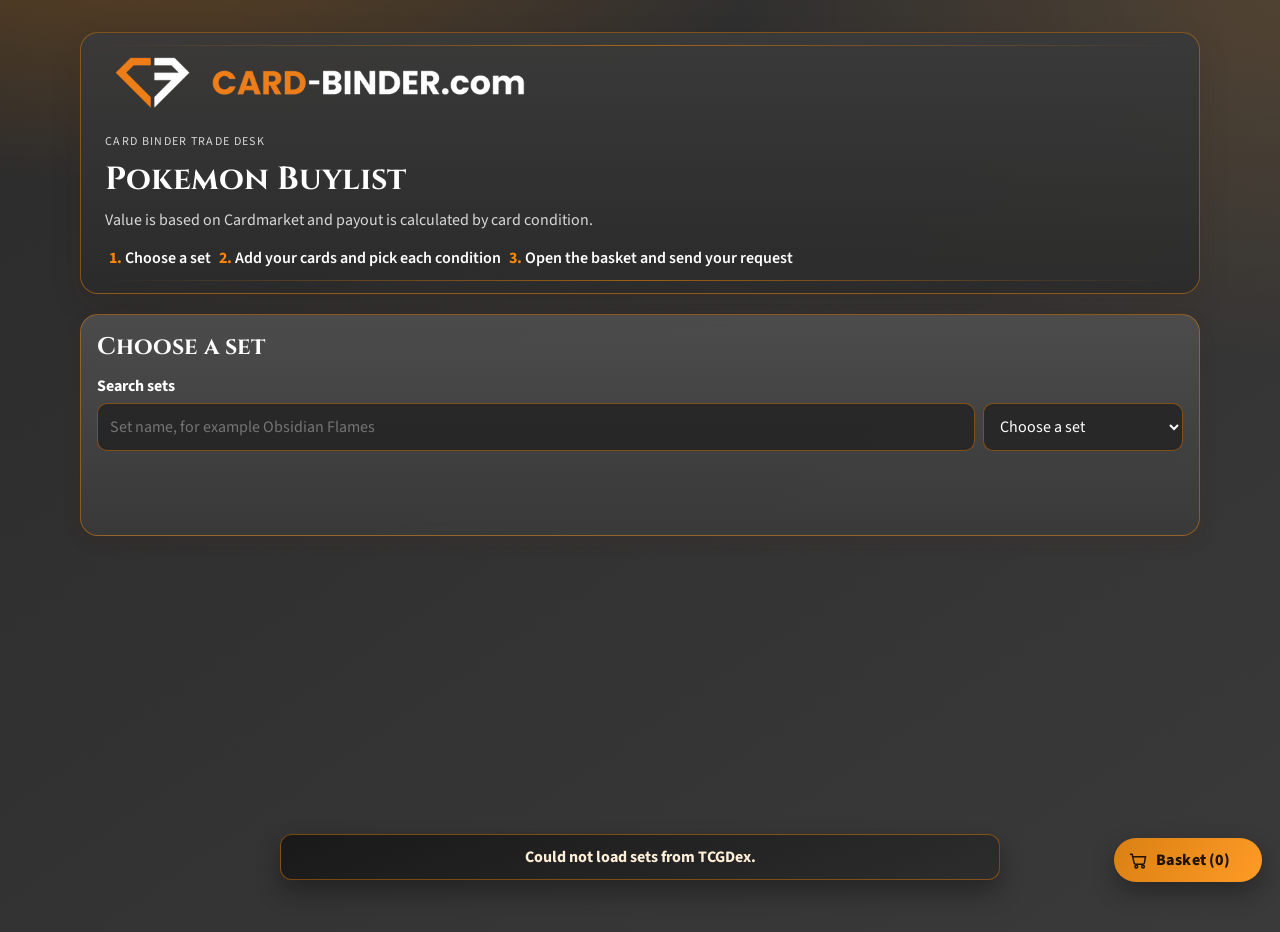
<file: index.html>
<!doctype html>
<html lang="en">
<head>
  <meta charset="UTF-8" />
  <meta name="viewport" content="width=device-width, initial-scale=1.0" />
  <title>Card Binder Buylist POC</title>
  <link rel="preconnect" href="https://assets.tcgdex.net" crossorigin>
  <link rel="preconnect" href="https://fonts.googleapis.com">
  <link rel="preconnect" href="https://fonts.gstatic.com" crossorigin>
  <link href="https://fonts.googleapis.com/css2?family=Cinzel:wght@500;700&family=Source+Sans+3:wght@400;600;700&display=swap" rel="stylesheet">
  <link rel="stylesheet" href="./assets/css/styles.css" />
</head>
<body>
  <div class="grain"></div>
  <div class="buylist-shell" data-buylist-root data-vendor-email="vendor@example.com">
    <header class="hero">
      <img class="brand-logo" src="./assets/card-binder-logo.avif" alt="Card-Binder.com" />
      <p class="eyebrow">Card Binder Trade Desk</p>
      <h1>Pokemon Buylist</h1>
      <p class="hero-copy">
        Value is based on Cardmarket and payout is calculated by card condition.
      </p>
      <ol id="how-steps" class="how-steps">
        <li>Choose a set</li>
        <li>Add your cards and pick each condition</li>
        <li>Open the basket and send your request</li>
      </ol>
    </header>

    <section class="panel search-panel">
      <h2 id="view-title" class="view-title">Choose a set</h2>
      <label id="search-label" for="card-search" class="label">Search sets</label>
      <div class="search-row">
        <input id="card-search" type="search" placeholder="Set name, for example Obsidian Flames" autocomplete="off" />
        <select id="set-filter" aria-label="Choose a set">
          <option value="">Choose a set</option>
        </select>
        <button id="clear-search" type="button" class="ghost hidden">Clear search</button>
        <button id="change-set" type="button" class="ghost hidden">Back to all sets</button>
      </div>
      <div id="set-grid" class="set-grid" aria-live="polite"></div>
      <p id="catalog-count" class="hint count"></p>
      <div id="card-sort-row" class="sort-row hidden">
        <label for="sort-field" class="sr-label">Sort by</label>
        <select id="sort-field">
          <option value="name:asc">Name (A to Z)</option>
          <option value="name:desc">Name (Z to A)</option>
          <option value="price:desc">Price (high to low)</option>
          <option value="price:asc">Price (low to high)</option>
          <option value="number:asc">Card number (low to high)</option>
          <option value="number:desc">Card number (high to low)</option>
          <option value="dex:asc">Pokedex number (low to high)</option>
          <option value="dex:desc">Pokedex number (high to low)</option>
        </select>
      </div>
      <div class="action-row">
        <span id="quick-offer" class="quick-offer hidden">Payout total: €0.00</span>
      </div>
      <div id="search-status" class="status" aria-live="polite"></div>
      <div id="loading-visual" class="loading-visual" aria-live="polite" aria-busy="true">
        <div class="loading-head">
          <span class="loading-spinner" aria-hidden="true"></span>
          <strong id="loading-label">Loading catalog...</strong>
          <span id="loading-percent" class="loading-percent">0%</span>
        </div>
        <div class="loading-track" role="progressbar" aria-valuemin="0" aria-valuemax="100" aria-valuenow="0">
          <div id="loading-bar" class="loading-bar"></div>
        </div>
        <div class="loading-skeleton-grid" aria-hidden="true">
          <div class="loading-skeleton-card"></div>
          <div class="loading-skeleton-card"></div>
          <div class="loading-skeleton-card"></div>
          <div class="loading-skeleton-card"></div>
          <div class="loading-skeleton-card"></div>
          <div class="loading-skeleton-card"></div>
        </div>
      </div>
      <div id="search-results" class="results-shell" aria-live="polite"></div>
      <div id="results-sentinel" class="results-sentinel" aria-hidden="true"></div>
    </section>
  </div>

  <div id="cart-overlay" class="cart-overlay hidden"></div>
  <aside id="cart-drawer" class="cart-drawer hidden" role="dialog" aria-modal="true" aria-label="Purchase basket" aria-hidden="true">
    <section class="panel basket-panel">
      <div class="basket-head">
        <h2>Purchase Basket</h2>
        <div class="basket-head-actions">
          <button id="reset-basket" type="button" class="ghost">Reset</button>
          <button id="close-cart" type="button" class="ghost">Close</button>
        </div>
      </div>
      <p id="basket-empty" class="hint">Your basket is empty. Choose a set and add your cards.</p>
      <ul id="basket-items" class="basket-items"></ul>
      <div class="summary">
        <div><span>Condition-adjusted value</span><strong id="sum-value">€0.00</strong></div>
        <div><span id="sum-payout-label">Payout</span><strong id="sum-payout">€0.00</strong></div>
      </div>
      <div class="email-panel">
        <label for="seller-name">Customer Name</label>
        <input id="seller-name" type="text" placeholder="Full name" />
        <label for="seller-email">Customer Email</label>
        <input id="seller-email" type="email" placeholder="customer@example.com" />
        <label for="payout-method">Payment Option</label>
        <select id="payout-method">
          <option value="cash">Payout</option>
          <option value="credit">Store Credit</option>
        </select>
        <p id="photo-requirement-note" class="hint">Upload photos directly on each basket card worth €5 or more.</p>
        <label for="offer-spec">Notes (optional)</label>
        <textarea id="offer-spec" rows="4" placeholder="Condition notes, shipping details, etc."></textarea>
      </div>
      <div class="email-actions">
        <button id="send-offer-email" class="submit-btn" type="button">Send Purchase Request to CB</button>
        <button id="generate-pdf-report" class="ghost" type="button">Generate PDF Report</button>
      </div>
      <p id="attach-reminder" class="hint hidden"></p>
      <p id="vendor-email-note" class="hint"></p>
    </section>
  </aside>

    <button id="open-cart" type="button" class="floating-cart-btn" aria-label="Open basket">
      <span class="floating-cart-icon" aria-hidden="true">
        <svg viewBox="0 0 24 24" focusable="false">
          <path d="M3 5h2l2.2 10.2A2 2 0 0 0 9.16 17h8.55a2 2 0 0 0 1.95-1.55L21 8H7.1"></path>
          <circle cx="10" cy="20" r="1.6"></circle>
          <circle cx="18" cy="20" r="1.6"></circle>
        </svg>
      </span>
      <span class="floating-cart-label">Basket (0)</span>
    </button>

  <template id="result-item-template">
    <li class="result-item">
      <div class="result-media">
        <img class="result-image" alt="" loading="lazy" />
        <div class="price-row">
          <span class="offer"></span>
        </div>
      </div>
      <div class="result-main">
        <h3 class="result-title"></h3>
        <p class="result-meta"></p>
      </div>
      <button class="add-btn" type="button">Add</button>
    </li>
  </template>

  <script type="module" src="./assets/js/tcgdx-client.js"></script>
  <script src="./assets/js/core/catalog-helpers.js"></script>
  <script src="./assets/js/core/pricing.js"></script>
  <script src="./assets/js/ui/basket-ui.js"></script>
  <script src="./assets/js/app.js"></script>
</body>
</html>
</file>
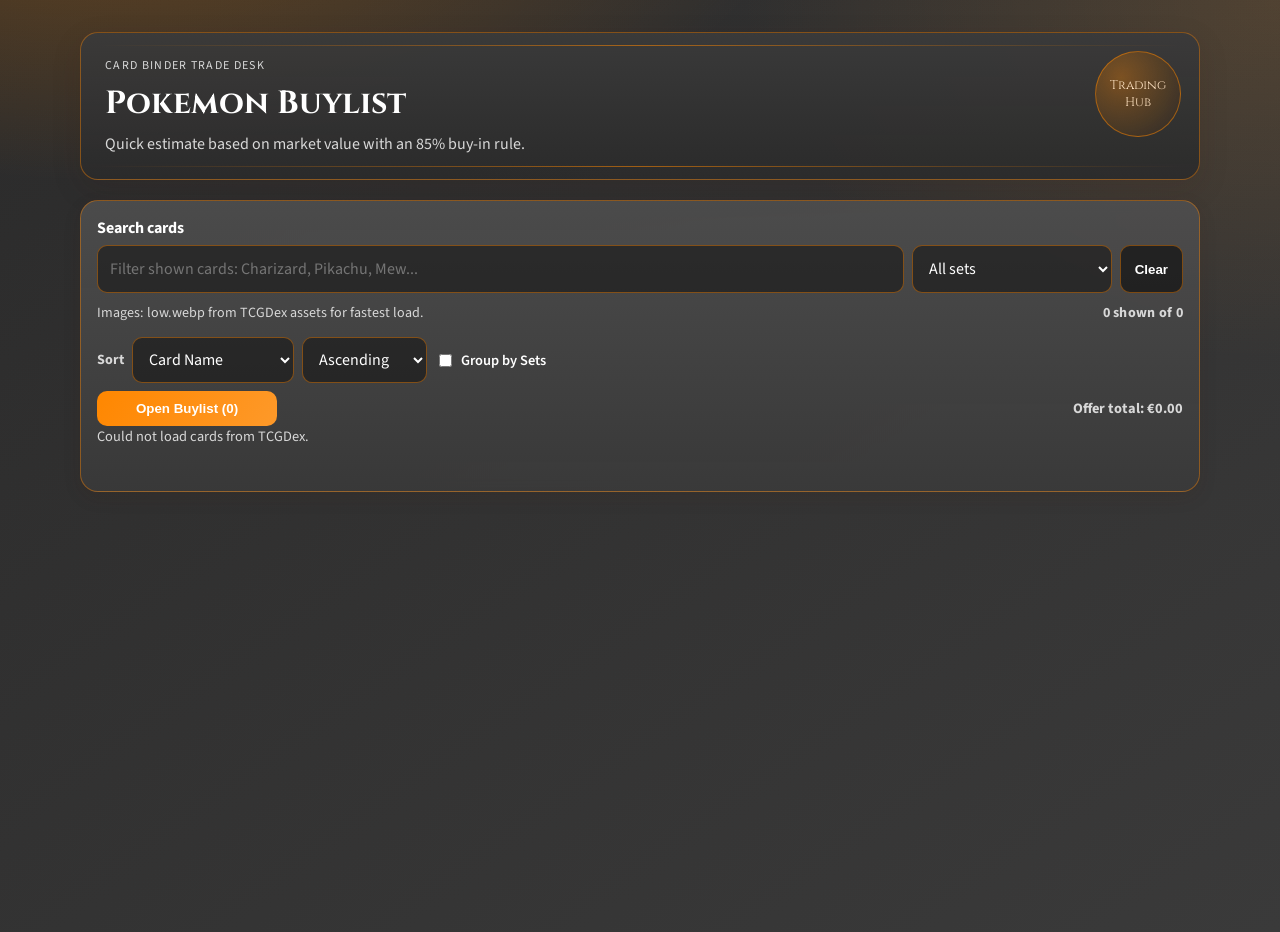
<file: poc/index.html>
<!doctype html>
<html lang="en">
<head>
  <meta charset="UTF-8" />
  <meta name="viewport" content="width=device-width, initial-scale=1.0" />
  <title>Card Binder Buylist POC</title>
  <link rel="preconnect" href="https://assets.tcgdex.net" crossorigin>
  <link rel="preconnect" href="https://fonts.googleapis.com">
  <link rel="preconnect" href="https://fonts.gstatic.com" crossorigin>
  <link href="https://fonts.googleapis.com/css2?family=Cinzel:wght@500;700&family=Source+Sans+3:wght@400;600;700&display=swap" rel="stylesheet">
  <link rel="stylesheet" href="./styles.css" />
</head>
<body>
  <div class="grain"></div>
  <div class="buylist-shell" data-buylist-root data-vendor-email="vendor@example.com">
    <header class="hero">
      <p class="eyebrow">Card Binder Trade Desk</p>
      <h1>Pokemon Buylist</h1>
      <p class="hero-copy">
        Quick estimate based on market value with an 85% buy-in rule.
      </p>
      <div class="hero-seal" aria-hidden="true">Trading Hub</div>
    </header>

    <section class="panel search-panel">
      <label for="card-search" class="label">Search cards</label>
      <div class="search-row">
        <input id="card-search" type="text" placeholder="Filter shown cards: Charizard, Pikachu, Mew..." autocomplete="off" />
        <select id="set-filter" aria-label="Filter by set">
          <option value="">All sets</option>
        </select>
        <button id="clear-search" type="button" class="ghost">Clear</button>
      </div>
      <div class="row-inline">
        <p class="hint">Images: low.webp from TCGDex assets for fastest load.</p>
        <p id="catalog-count" class="hint count">0 shown of 0</p>
      </div>
      <div class="sort-row">
        <label for="sort-field" class="sr-label">Sort</label>
        <select id="sort-field" aria-label="Sort field">
          <option value="name">Card Name</option>
          <option value="dex">Pokedex Number</option>
          <option value="price">Price</option>
          <option value="set">Set Name</option>
        </select>
        <select id="sort-direction" aria-label="Sort direction">
          <option value="asc">Ascending</option>
          <option value="desc">Descending</option>
        </select>
        <label class="group-toggle" for="group-by-set">
          <input id="group-by-set" type="checkbox" />
          Group by Sets
        </label>
      </div>
      <div class="action-row">
        <button id="open-cart" type="button" class="open-cart-btn">Open Buylist (0)</button>
        <span id="quick-offer" class="quick-offer">Offer total: €0.00</span>
      </div>
      <div id="search-status" class="status" aria-live="polite"></div>
      <div id="search-results" class="results-shell" aria-live="polite"></div>
      <div id="results-sentinel" class="results-sentinel" aria-hidden="true"></div>
    </section>
  </div>

  <div id="cart-overlay" class="cart-overlay hidden"></div>
  <aside id="cart-drawer" class="cart-drawer hidden" aria-hidden="true">
    <section class="panel basket-panel">
      <div class="basket-head">
        <h2>Buylist Basket</h2>
        <div class="basket-head-actions">
          <button id="reset-basket" type="button" class="ghost">Reset</button>
          <button id="close-cart" type="button" class="ghost">Close</button>
        </div>
      </div>
      <ul id="basket-items" class="basket-items"></ul>
      <div class="summary">
        <div><span>Estimated Market</span><strong id="sum-market">€0.00</strong></div>
        <div><span>Offer (85%)</span><strong id="sum-offer">€0.00</strong></div>
      </div>
      <div class="email-panel">
        <label for="seller-name">Seller Name</label>
        <input id="seller-name" type="text" placeholder="Full name" />
        <label for="seller-email">Seller Email</label>
        <input id="seller-email" type="email" placeholder="seller@example.com" />
        <label for="offer-spec">Specification</label>
        <textarea id="offer-spec" rows="4" placeholder="Condition notes, shipping details, preferred payout, etc."></textarea>
      </div>
      <button id="submit-buylist" class="submit-btn" type="button">Generate POC Request</button>
      <button id="send-offer-email" class="submit-btn secondary" type="button">Draft Offer Email</button>
      <p id="vendor-email-note" class="hint"></p>
    </section>
  </aside>

  <template id="result-item-template">
    <li class="result-item">
      <div class="result-media">
        <img class="result-image" alt="" loading="lazy" />
        <div class="price-row">
          <span class="market"></span>
          <span class="offer"></span>
        </div>
      </div>
      <div class="result-main">
        <h3 class="result-title"></h3>
        <p class="result-meta"></p>
      </div>
      <button class="add-btn" type="button">Add</button>
    </li>
  </template>

  <script src="./app.js"></script>
</body>
</html>
</file>
<file: assets/css/styles.css>
:root {
  --bg-a: #2b2b2b;
  --bg-b: #3a3a3a;
  --ink: #ffffff;
  --accent: #ff8700;
  --accent-2: #fe9929;
  --on-accent: #1f1200;
  --panel: rgba(58, 58, 58, 0.92);
  --line: rgba(255, 135, 0, 0.42);
  --good: #1f6a3b;
  --muted: #d8d8d8;
}

* {
  box-sizing: border-box;
}

body {
  margin: 0;
  font-family: "Source Sans 3", sans-serif;
  color: var(--ink);
  background:
    radial-gradient(1200px 500px at 10% -10%, rgba(255, 135, 0, 0.26), transparent 55%),
    radial-gradient(900px 600px at 100% 0%, rgba(255, 159, 51, 0.15), transparent 60%),
    linear-gradient(145deg, var(--bg-a), var(--bg-b));
  min-height: 100vh;
}

.grain {
  position: fixed;
  inset: 0;
  pointer-events: none;
  opacity: 0.28;
  background-image:
    radial-gradient(rgba(94, 56, 34, 0.12) 0.6px, transparent 0.6px),
    radial-gradient(rgba(94, 56, 34, 0.1) 0.4px, transparent 0.4px);
  background-size: 3px 3px, 5px 5px;
  background-position: 0 0, 1px 2px;
}

.buylist-shell {
  position: relative;
  width: min(1120px, 92vw);
  margin: 32px auto;
  display: grid;
  grid-template-columns: 1fr;
  gap: 20px;
  padding-bottom: 64px;
}

.hero {
  position: relative;
  grid-column: 1 / -1;
  border: 1px solid var(--line);
  padding: 24px;
  border-radius: 18px;
  background:
    linear-gradient(180deg, rgba(58, 58, 58, 0.96), rgba(43, 43, 43, 0.94));
  box-shadow: 0 10px 30px rgba(53, 26, 12, 0.13);
}

.brand-logo {
  display: block;
  width: min(430px, 82vw);
  height: auto;
  margin: 0 0 22px;
}

.hero::before,
.hero::after {
  content: "";
  position: absolute;
  height: 1px;
  left: 18px;
  right: 18px;
  background: linear-gradient(90deg, transparent, rgba(255, 135, 0, 0.55), transparent);
}

.hero::before {
  top: 12px;
}

.hero::after {
  bottom: 12px;
}

.eyebrow {
  margin: 0;
  text-transform: uppercase;
  letter-spacing: 0.11em;
  color: var(--muted);
  font-size: 0.75rem;
}

h1, h2 {
  font-family: "Cinzel", serif;
  margin: 8px 0;
}

.hero-copy {
  margin: 0;
  color: var(--muted);
  max-width: 62ch;
}

.panel {
  border: 1px solid var(--line);
  border-radius: 18px;
  padding: 16px;
  background:
    linear-gradient(180deg, rgba(78, 78, 78, 0.92), rgba(58, 58, 58, 0.9));
  backdrop-filter: blur(6px);
  box-shadow: 0 6px 18px rgba(65, 31, 14, 0.1);
}

.how-steps {
  display: flex;
  flex-wrap: wrap;
  gap: 8px 24px;
  margin: 16px 0 0;
  padding-left: 20px;
  font-weight: 600;
}

.how-steps li::marker {
  color: var(--accent);
  font-weight: 700;
}

.view-title {
  margin: 0 0 12px;
}

.label {
  display: block;
  font-weight: 700;
  margin-bottom: 6px;
}

.search-row {
  display: flex;
  gap: 8px;
  flex-wrap: wrap;
}

.set-grid {
  margin-top: 10px;
  display: grid;
  grid-template-columns: repeat(auto-fill, minmax(180px, 1fr));
  gap: 8px;
}

.set-grid-empty {
  margin: 0;
  grid-column: 1 / -1;
  color: var(--muted);
  font-size: 0.88rem;
}

.set-tile {
  display: grid;
  gap: 2px;
  text-align: left;
  padding: 10px;
  border-radius: 12px;
  border: 1px solid var(--line);
  background: linear-gradient(160deg, rgba(31, 31, 31, 0.9), rgba(49, 49, 49, 0.9));
}

.set-tile-media {
  width: 40px;
  height: 40px;
  display: grid;
  place-items: center;
  border-radius: 10px;
  border: 1px solid rgba(255, 255, 255, 0.14);
  background: rgba(20, 20, 20, 0.7);
  margin-bottom: 4px;
}

.set-tile-symbol {
  width: 28px;
  height: 28px;
  object-fit: contain;
}

.set-tile-fallback {
  width: 28px;
  height: 28px;
  border-radius: 8px;
  display: grid;
  place-items: center;
  font-size: 0.74rem;
  font-weight: 800;
  color: #ffd5a2;
  background: rgba(255, 135, 0, 0.24);
}

.set-tile strong {
  font-size: 0.9rem;
  line-height: 1.2;
}

.set-tile.active {
  border-color: rgba(255, 176, 90, 0.8);
  box-shadow: 0 0 0 1px rgba(255, 176, 90, 0.4), inset 0 0 0 1px rgba(255, 176, 90, 0.3);
  background: linear-gradient(160deg, rgba(68, 42, 15, 0.95), rgba(80, 52, 24, 0.92));
}

.sort-row {
  display: flex;
  flex-wrap: wrap;
  gap: 8px;
  align-items: center;
  margin-top: 8px;
}

.sr-label {
  font-size: 0.88rem;
  color: var(--muted);
  font-weight: 700;
}

.action-row {
  display: flex;
  justify-content: flex-end;
  align-items: center;
  gap: 10px;
  margin-top: 8px;
}

input {
  width: 100%;
  border: 1px solid var(--line);
  border-radius: 10px;
  font: inherit;
  padding: 11px 12px;
  color: var(--ink);
  background: rgba(25, 25, 25, 0.62);
}

#card-search {
  flex: 1 1 360px;
}

#set-filter {
  min-width: 200px;
}

select {
  border: 1px solid var(--line);
  border-radius: 10px;
  font: inherit;
  padding: 11px 12px;
  color: var(--ink);
  background: rgba(25, 25, 25, 0.62);
  cursor: pointer;
}

select option {
  color: var(--ink);
  background: var(--bg-a);
}

input,
select,
button {
  min-height: 44px;
}

button {
  border: 0;
  border-radius: 10px;
  padding: 10px 14px;
  font: inherit;
  font-weight: 700;
  cursor: pointer;
  color: var(--on-accent);
  background: linear-gradient(120deg, var(--accent), var(--accent-2));
}

button.secondary {
  color: var(--ink);
  background: linear-gradient(120deg, #4e4e4e, #2b2b2b);
}

.open-cart-btn {
  min-width: 180px;
}

.floating-cart-btn {
  position: fixed;
  right: 18px;
  bottom: 18px;
  z-index: 40;
  min-width: 148px;
  display: inline-flex;
  align-items: center;
  gap: 8px;
  border-radius: 999px;
  padding: 10px 14px;
  box-shadow: 0 10px 24px rgba(0, 0, 0, 0.32);
  background: linear-gradient(120deg, #d98013, #ff9b26);
}

.floating-cart-btn:hover {
  transform: translateY(-1px);
}

.floating-cart-icon {
  width: 20px;
  height: 20px;
  display: inline-grid;
  place-items: center;
}

.floating-cart-icon svg {
  width: 20px;
  height: 20px;
  fill: none;
  stroke: var(--on-accent);
  stroke-width: 1.8;
  stroke-linecap: round;
  stroke-linejoin: round;
}

.floating-cart-label {
  font-weight: 800;
  letter-spacing: 0.01em;
}

.quick-offer {
  font-size: 0.9rem;
  color: var(--muted);
  font-weight: 700;
}

button:hover {
  filter: brightness(1.06);
}

.hint {
  margin: 10px 0 6px;
  color: var(--muted);
  font-size: 0.88rem;
}

.count {
  font-weight: 700;
  letter-spacing: 0.02em;
}

.status {
  min-height: 20px;
  font-size: 0.9rem;
  color: var(--muted);
}

.status-toast {
  position: fixed;
  left: 50%;
  bottom: 20px;
  z-index: 80;
  transform: translate(-50%, 16px);
  width: min(720px, calc(100vw - 24px));
  padding: 11px 14px;
  border: 1px solid var(--line);
  border-radius: 12px;
  background: linear-gradient(160deg, rgba(24, 24, 24, 0.96), rgba(44, 44, 44, 0.96));
  color: #ffeed8;
  box-shadow: 0 12px 24px rgba(0, 0, 0, 0.32);
  font-weight: 700;
  text-align: center;
  opacity: 0;
  transition: opacity 160ms ease, transform 160ms ease;
  pointer-events: none;
}

.status-toast.visible {
  opacity: 1;
  transform: translate(-50%, 0);
}

.loading-visual {
  margin-top: 10px;
  padding: 12px;
  border: 1px solid var(--line);
  border-radius: 12px;
  background: rgba(32, 32, 32, 0.72);
}

.loading-head {
  display: grid;
  grid-template-columns: auto 1fr auto;
  align-items: center;
  gap: 10px;
  font-size: 0.9rem;
  color: var(--muted);
}

.loading-spinner {
  width: 14px;
  height: 14px;
  border-radius: 50%;
  border: 2px solid rgba(255, 135, 0, 0.25);
  border-top-color: var(--accent);
  animation: spin-loader 800ms linear infinite;
}

.loading-percent {
  font-weight: 700;
  color: #ffeed8;
  min-width: 40px;
  text-align: right;
}

.loading-track {
  margin-top: 8px;
  height: 8px;
  border-radius: 999px;
  overflow: hidden;
  background: rgba(255, 255, 255, 0.09);
}

.loading-bar {
  width: 0%;
  height: 100%;
  background: linear-gradient(120deg, var(--accent), var(--accent-2));
  transition: width 220ms ease;
}

.loading-skeleton-grid {
  margin-top: 12px;
  display: grid;
  grid-template-columns: repeat(auto-fill, minmax(160px, 1fr));
  gap: 10px;
}

.loading-skeleton-card {
  height: 182px;
  border-radius: 12px;
  border: 1px solid rgba(255, 255, 255, 0.08);
  background:
    linear-gradient(110deg, rgba(255, 255, 255, 0.05) 8%, rgba(255, 255, 255, 0.14) 18%, rgba(255, 255, 255, 0.05) 33%),
    rgba(60, 60, 60, 0.62);
  background-size: 250% 100%;
  animation: shimmer-loader 1.35s linear infinite;
}

.loading-visual.compact .loading-skeleton-grid {
  display: none;
}

.results-shell.loading-active {
  opacity: 0.4;
}

@keyframes spin-loader {
  to {
    transform: rotate(360deg);
  }
}

@keyframes shimmer-loader {
  to {
    background-position-x: -250%;
  }
}

.results-grid,
.basket-items {
  list-style: none;
  padding: 0;
  margin: 10px 0 0;
  display: grid;
  gap: 10px;
}

.results-grid {
  grid-template-columns: repeat(auto-fill, minmax(185px, 1fr));
  gap: 12px;
}

.results-shell {
  margin-top: 10px;
}

.results-sentinel {
  height: 18px;
}

.result-item {
  display: flex;
  flex-direction: column;
  gap: 8px;
  border: 1px solid var(--line);
  border-radius: 14px;
  padding: 10px;
  background: rgba(68, 68, 68, 0.86);
  transition: transform 120ms ease, box-shadow 120ms ease;
}

.result-item:hover {
  transform: translateY(-1px);
  box-shadow: 0 8px 14px rgba(63, 31, 14, 0.12);
}

.result-image {
  width: 100%;
  height: 220px;
  object-fit: contain;
  border-radius: 8px;
  border: 1px solid var(--line);
  background: rgba(33, 33, 33, 0.8);
}

.result-media {
  position: relative;
}

.result-title {
  margin: 0;
  font-size: 0.96rem;
  line-height: 1.2;
}

.result-meta {
  margin: 2px 0 8px;
  color: var(--muted);
  font-size: 0.8rem;
  min-height: 30px;
}

.price-row {
  position: absolute;
  left: 8px;
  right: 8px;
  bottom: 8px;
  display: grid;
  gap: 6px;
  font-size: 0.78rem;
}

.offer {
  display: inline-block;
  padding: 5px 8px;
  border-radius: 999px;
  width: fit-content;
  background: rgba(24, 24, 24, 0.84);
  color: #bff3cb;
  font-weight: 700;
  backdrop-filter: blur(3px);
}

.add-btn {
  width: 100%;
  margin-top: auto;
}

.result-main {
  width: 100%;
}

.basket-head {
  display: flex;
  justify-content: space-between;
  align-items: center;
}

.basket-head-actions {
  display: flex;
  gap: 8px;
}

.cart-overlay {
  position: fixed;
  inset: 0;
  z-index: 20;
  background: rgba(26, 16, 11, 0.4);
  backdrop-filter: blur(2px);
}

.cart-drawer {
  position: fixed;
  right: 0;
  top: 0;
  bottom: 0;
  z-index: 30;
  width: min(520px, 94vw);
  padding: 18px;
  overflow-y: auto;
  background: linear-gradient(180deg, rgba(58, 58, 58, 0.98), rgba(43, 43, 43, 0.98));
  border-left: 1px solid var(--line);
  box-shadow: -12px 0 24px rgba(0, 0, 0, 0.18);
}

button:disabled {
  opacity: 0.5;
  cursor: not-allowed;
}

.set-tile:hover,
.set-tile:focus-visible {
  border-color: var(--accent);
}

:focus-visible {
  outline: 3px solid #ffd08a;
  outline-offset: 2px;
}

@media (prefers-reduced-motion: reduce) {
  *,
  *::before,
  *::after {
    animation: none !important;
    transition: none !important;
  }
}

.hidden {
  display: none !important;
}

.ghost {
  color: var(--ink);
  background: rgba(22, 22, 22, 0.75);
  border: 1px solid var(--line);
}

.basket-item {
  display: grid;
  grid-template-columns: 1fr minmax(120px, 150px) auto auto;
  gap: 8px;
  align-items: center;
  border: 1px solid var(--line);
  border-radius: 12px;
  padding: 10px;
  background: rgba(68, 68, 68, 0.86);
}

.condition-select {
  width: 100%;
}

.condition-cell {
  display: flex;
  align-items: center;
  gap: 6px;
}

.defects-help-btn {
  width: 36px;
  min-width: 36px;
  height: 36px;
  min-height: 36px;
  padding: 0;
  border-radius: 999px;
  font-weight: 800;
  line-height: 1;
}

.condition-modal-overlay {
  position: fixed;
  inset: 0;
  z-index: 60;
  display: grid;
  place-items: center;
  padding: 16px;
  background: rgba(16, 10, 7, 0.7);
  backdrop-filter: blur(2px);
}

.condition-modal {
  width: min(900px, 96vw);
  max-height: 86vh;
  overflow: auto;
  border: 1px solid var(--line);
  border-radius: 14px;
  background: linear-gradient(180deg, rgba(60, 60, 60, 0.98), rgba(35, 35, 35, 0.98));
  box-shadow: 0 16px 32px rgba(0, 0, 0, 0.35);
  padding: 12px;
}

.condition-modal-head {
  display: flex;
  justify-content: space-between;
  align-items: center;
  gap: 8px;
}

.condition-modal-head h3 {
  margin: 0;
}

.condition-modal-close {
  padding: 7px 10px;
}

.condition-modal-table-wrap {
  margin-top: 10px;
  overflow-x: auto;
}

.condition-modal-table {
  width: 100%;
  border-collapse: collapse;
}

.condition-modal-table th,
.condition-modal-table td {
  border: 1px solid rgba(255, 255, 255, 0.14);
  padding: 8px;
  text-align: left;
  font-size: 0.86rem;
}

.condition-modal-table th {
  color: #ffe0b6;
  background: rgba(255, 135, 0, 0.2);
}

.condition-modal-table tr.active {
  background: rgba(255, 135, 0, 0.22);
}

.condition-modal-focus {
  margin: 10px 0 0;
  color: var(--muted);
  font-size: 0.88rem;
}

.basket-main {
  min-width: 0;
}

.basket-photo-row {
  margin-top: 8px;
  display: flex;
  flex-wrap: wrap;
  gap: 6px;
  align-items: center;
}

.basket-photo-input {
  display: none;
}

.basket-photo-btn {
  padding: 6px 10px;
  font-size: 0.8rem;
}

.basket-photo-meta {
  color: var(--muted);
  font-size: 0.76rem;
}

.qty {
  width: 72px;
}

.summary {
  border-top: 1px dashed var(--line);
  margin-top: 10px;
  padding-top: 10px;
  display: grid;
  gap: 6px;
}

.email-panel {
  margin-top: 12px;
  display: grid;
  gap: 6px;
}

.email-panel label {
  font-size: 0.84rem;
  color: var(--muted);
  font-weight: 700;
}

.email-panel textarea {
  width: 100%;
  border: 1px solid var(--line);
  border-radius: 10px;
  font: inherit;
  padding: 11px 12px;
  color: var(--ink);
  background: rgba(25, 25, 25, 0.62);
  resize: vertical;
}

.email-actions {
  margin-top: 12px;
  display: grid;
  gap: 8px;
}

.offer-report-legal {
  margin-top: 12px;
  padding-top: 12px;
  border-top: 1px dashed var(--line);
  color: var(--muted);
  font-size: 0.8rem;
}

.offer-report-signature {
  margin-top: 18px;
  display: grid;
  gap: 8px;
}

.offer-report-signature-line {
  border-bottom: 1px solid currentColor;
  min-height: 24px;
  opacity: 0.8;
}

.summary > div {
  display: flex;
  justify-content: space-between;
}

.submit-btn {
  margin-top: 12px;
  width: 100%;
  font-size: 0.98rem;
  padding-block: 12px;
  background: linear-gradient(120deg, #bd7b21, var(--accent));
}

.payload {
  margin-top: 10px;
  padding: 10px;
  border-radius: 10px;
  border: 1px solid var(--line);
  background: rgba(37, 20, 14, 0.88);
  color: #ffe6b5;
  min-height: 80px;
  font-size: 0.84rem;
  overflow: auto;
}

@media (max-width: 920px) {
  .buylist-shell {
    grid-template-columns: 1fr;
    margin: 16px auto;
  }

  .hero,
  .panel {
    border-radius: 14px;
  }

  .result-item {
    padding: 8px;
  }

  .results-grid {
    grid-template-columns: repeat(auto-fill, minmax(150px, 1fr));
  }

  .result-image {
    height: 180px;
  }

  .action-row,
  .sort-row {
    align-items: flex-start;
    flex-direction: column;
  }

  #set-filter,
  .open-cart-btn {
    width: 100%;
  }

  .floating-cart-btn {
    right: 12px;
    bottom: 12px;
    min-width: 0;
    padding: 10px 12px;
  }

  .floating-cart-label {
    font-size: 0.9rem;
  }

  .set-grid {
    grid-template-columns: repeat(auto-fill, minmax(140px, 1fr));
  }

  .add-btn {
    width: 100%;
  }

  .basket-item {
    grid-template-columns: 1fr;
  }

  .qty {
    width: 100%;
  }
}
</file>
<file: poc/styles.css>
:root {
  --bg-a: #2b2b2b;
  --bg-b: #3a3a3a;
  --ink: #ffffff;
  --accent: #ff8700;
  --accent-2: #fe9929;
  --panel: rgba(58, 58, 58, 0.92);
  --line: rgba(255, 135, 0, 0.42);
  --good: #1f6a3b;
  --muted: #d8d8d8;
}

* {
  box-sizing: border-box;
}

body {
  margin: 0;
  font-family: "Source Sans 3", sans-serif;
  color: var(--ink);
  background:
    radial-gradient(1200px 500px at 10% -10%, rgba(255, 135, 0, 0.26), transparent 55%),
    radial-gradient(900px 600px at 100% 0%, rgba(255, 159, 51, 0.15), transparent 60%),
    linear-gradient(145deg, var(--bg-a), var(--bg-b));
  min-height: 100vh;
}

.grain {
  position: fixed;
  inset: 0;
  pointer-events: none;
  opacity: 0.28;
  background-image:
    radial-gradient(rgba(94, 56, 34, 0.12) 0.6px, transparent 0.6px),
    radial-gradient(rgba(94, 56, 34, 0.1) 0.4px, transparent 0.4px);
  background-size: 3px 3px, 5px 5px;
  background-position: 0 0, 1px 2px;
}

.buylist-shell {
  position: relative;
  width: min(1120px, 92vw);
  margin: 32px auto;
  display: grid;
  grid-template-columns: 1fr;
  gap: 20px;
}

.hero {
  position: relative;
  grid-column: 1 / -1;
  border: 1px solid var(--line);
  padding: 24px;
  border-radius: 18px;
  background:
    linear-gradient(180deg, rgba(58, 58, 58, 0.96), rgba(43, 43, 43, 0.94));
  box-shadow: 0 10px 30px rgba(53, 26, 12, 0.13);
}

.hero::before,
.hero::after {
  content: "";
  position: absolute;
  height: 1px;
  left: 18px;
  right: 18px;
  background: linear-gradient(90deg, transparent, rgba(255, 135, 0, 0.55), transparent);
}

.hero::before {
  top: 12px;
}

.hero::after {
  bottom: 12px;
}

.eyebrow {
  margin: 0;
  text-transform: uppercase;
  letter-spacing: 0.11em;
  color: var(--muted);
  font-size: 0.75rem;
}

h1, h2 {
  font-family: "Cinzel", serif;
  margin: 8px 0;
}

.hero-copy {
  margin: 0;
  color: var(--muted);
  max-width: 62ch;
}

.hero-seal {
  position: absolute;
  top: 18px;
  right: 18px;
  width: 86px;
  height: 86px;
  display: grid;
  place-items: center;
  border-radius: 50%;
  border: 1px solid rgba(255, 135, 0, 0.5);
  color: #ffe4c4;
  font-family: "Cinzel", serif;
  font-size: 0.78rem;
  text-align: center;
  background: radial-gradient(circle at 30% 30%, rgba(255, 135, 0, 0.35), rgba(43, 43, 43, 0.9));
}

.panel {
  border: 1px solid var(--line);
  border-radius: 18px;
  padding: 16px;
  background:
    linear-gradient(180deg, rgba(78, 78, 78, 0.92), rgba(58, 58, 58, 0.9));
  backdrop-filter: blur(6px);
  box-shadow: 0 6px 18px rgba(65, 31, 14, 0.1);
}

.label {
  display: block;
  font-weight: 700;
  margin-bottom: 6px;
}

.search-row {
  display: flex;
  gap: 8px;
  flex-wrap: wrap;
}

.row-inline {
  display: flex;
  justify-content: space-between;
  align-items: center;
  gap: 8px;
}

.sort-row {
  display: flex;
  flex-wrap: wrap;
  gap: 8px;
  align-items: center;
  margin-top: 8px;
}

.sort-row select {
  border: 1px solid var(--line);
  border-radius: 10px;
  font: inherit;
  padding: 10px 12px;
  background: rgba(25, 25, 25, 0.62);
  color: var(--ink);
}

.sr-label {
  font-size: 0.88rem;
  color: var(--muted);
  font-weight: 700;
}

.group-toggle {
  display: inline-flex;
  align-items: center;
  gap: 6px;
  color: var(--ink);
  font-weight: 600;
  font-size: 0.9rem;
}

.group-toggle input {
  width: auto;
}

.action-row {
  display: flex;
  justify-content: space-between;
  align-items: center;
  gap: 10px;
  margin-top: 8px;
}

input {
  width: 100%;
  border: 1px solid var(--line);
  border-radius: 10px;
  font: inherit;
  padding: 11px 12px;
  color: var(--ink);
  background: rgba(25, 25, 25, 0.62);
}

#card-search {
  flex: 1 1 360px;
}

#set-filter {
  min-width: 200px;
  border: 1px solid var(--line);
  border-radius: 10px;
  font: inherit;
  padding: 11px 12px;
  background: rgba(25, 25, 25, 0.62);
  color: var(--ink);
}

button {
  border: 0;
  border-radius: 10px;
  padding: 10px 14px;
  font-weight: 700;
  cursor: pointer;
  color: #fff;
  background: linear-gradient(120deg, var(--accent), var(--accent-2));
}

button.secondary {
  background: linear-gradient(120deg, #4e4e4e, #2b2b2b);
}

.open-cart-btn {
  min-width: 180px;
}

.quick-offer {
  font-size: 0.9rem;
  color: var(--muted);
  font-weight: 700;
}

button:hover {
  filter: brightness(1.06);
}

.hint {
  margin: 10px 0 6px;
  color: var(--muted);
  font-size: 0.88rem;
}

.count {
  font-weight: 700;
  letter-spacing: 0.02em;
}

.status {
  min-height: 20px;
  font-size: 0.9rem;
  color: var(--muted);
}

.results-grid,
.basket-items {
  list-style: none;
  padding: 0;
  margin: 10px 0 0;
  display: grid;
  gap: 10px;
}

.results-grid {
  grid-template-columns: repeat(auto-fill, minmax(185px, 1fr));
  gap: 12px;
}

.results-shell {
  margin-top: 10px;
}

.results-sentinel {
  height: 18px;
}

.set-group {
  margin-top: 16px;
}

.set-group:first-child {
  margin-top: 10px;
}

.set-group-title {
  margin: 0 0 8px;
  font-family: "Cinzel", serif;
  font-size: 1rem;
  color: var(--accent);
}

.result-item {
  display: flex;
  flex-direction: column;
  gap: 8px;
  border: 1px solid var(--line);
  border-radius: 14px;
  padding: 10px;
  background: rgba(68, 68, 68, 0.86);
  transition: transform 120ms ease, box-shadow 120ms ease;
}

.result-item:hover {
  transform: translateY(-1px);
  box-shadow: 0 8px 14px rgba(63, 31, 14, 0.12);
}

.result-image {
  width: 100%;
  height: 220px;
  object-fit: contain;
  border-radius: 8px;
  border: 1px solid var(--line);
  background: rgba(33, 33, 33, 0.8);
}

.result-media {
  position: relative;
}

.result-title {
  margin: 0;
  font-size: 0.96rem;
  line-height: 1.2;
}

.result-meta {
  margin: 2px 0 8px;
  color: var(--muted);
  font-size: 0.8rem;
  min-height: 30px;
}

.price-row {
  position: absolute;
  left: 8px;
  right: 8px;
  bottom: 8px;
  display: grid;
  gap: 6px;
  font-size: 0.78rem;
}

.market,
.offer {
  display: inline-block;
  padding: 5px 8px;
  border-radius: 999px;
  width: fit-content;
  background: rgba(24, 24, 24, 0.84);
  color: #ffeed8;
  backdrop-filter: blur(3px);
}

.offer {
  color: #bff3cb;
  font-weight: 700;
}

.add-btn {
  width: 100%;
  margin-top: auto;
}

.result-main {
  width: 100%;
}

.basket-head {
  display: flex;
  justify-content: space-between;
  align-items: center;
}

.basket-head-actions {
  display: flex;
  gap: 8px;
}

.cart-overlay {
  position: fixed;
  inset: 0;
  z-index: 20;
  background: rgba(26, 16, 11, 0.4);
  backdrop-filter: blur(2px);
}

.cart-drawer {
  position: fixed;
  right: 0;
  top: 0;
  bottom: 0;
  z-index: 30;
  width: min(520px, 94vw);
  padding: 18px;
  overflow-y: auto;
  background: linear-gradient(180deg, rgba(58, 58, 58, 0.98), rgba(43, 43, 43, 0.98));
  border-left: 1px solid var(--line);
  box-shadow: -12px 0 24px rgba(0, 0, 0, 0.18);
}

.hidden {
  display: none;
}

.ghost {
  color: var(--ink);
  background: rgba(22, 22, 22, 0.75);
  border: 1px solid var(--line);
}

.basket-item {
  display: grid;
  grid-template-columns: 1fr auto auto;
  gap: 8px;
  align-items: center;
  border: 1px solid var(--line);
  border-radius: 12px;
  padding: 10px;
  background: rgba(68, 68, 68, 0.86);
}

.qty {
  width: 72px;
}

.summary {
  border-top: 1px dashed var(--line);
  margin-top: 10px;
  padding-top: 10px;
  display: grid;
  gap: 6px;
}

.email-panel {
  margin-top: 12px;
  display: grid;
  gap: 6px;
}

.email-panel label {
  font-size: 0.84rem;
  color: var(--muted);
  font-weight: 700;
}

.email-panel textarea {
  width: 100%;
  border: 1px solid var(--line);
  border-radius: 10px;
  font: inherit;
  padding: 11px 12px;
  color: var(--ink);
  background: rgba(25, 25, 25, 0.62);
  resize: vertical;
}

.summary > div {
  display: flex;
  justify-content: space-between;
}

.submit-btn {
  margin-top: 12px;
  width: 100%;
  font-size: 0.98rem;
  padding-block: 12px;
  background: linear-gradient(120deg, #bd7b21, var(--accent));
}

.payload {
  margin-top: 10px;
  padding: 10px;
  border-radius: 10px;
  border: 1px solid var(--line);
  background: rgba(37, 20, 14, 0.88);
  color: #ffe6b5;
  min-height: 80px;
  font-size: 0.84rem;
  overflow: auto;
}

@media (max-width: 920px) {
  .buylist-shell {
    grid-template-columns: 1fr;
    margin: 16px auto;
  }

  .hero,
  .panel {
    border-radius: 14px;
  }

  .hero-seal {
    position: static;
    margin-top: 10px;
  }

  .result-item {
    padding: 8px;
  }

  .results-grid {
    grid-template-columns: repeat(auto-fill, minmax(150px, 1fr));
  }

  .result-image {
    height: 180px;
  }

  .action-row,
  .row-inline,
  .sort-row {
    align-items: flex-start;
    flex-direction: column;
  }

  #set-filter,
  .open-cart-btn {
    width: 100%;
  }

  .add-btn {
    width: 100%;
  }
}
</file>
